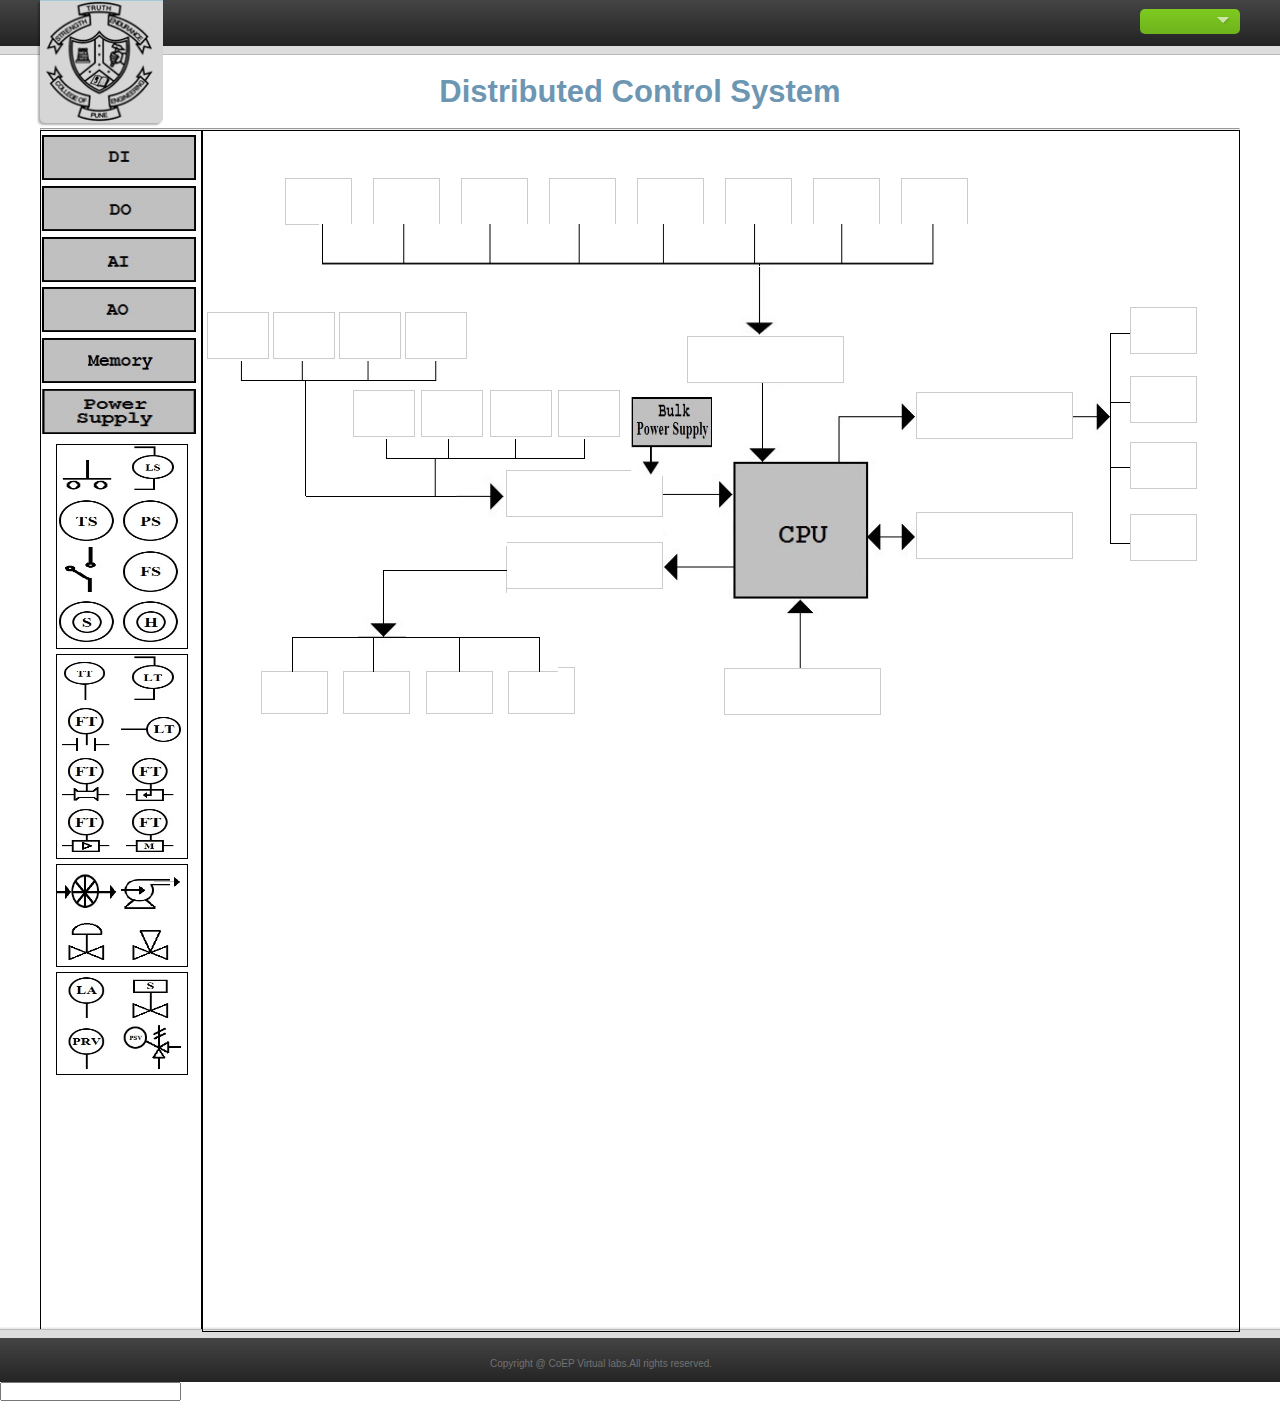
<file: simulation/index.html>
<!DOCTYPE html>
<html>
<head>
	<meta charset='UTF-8' />
	<title>DCS-Simulator</title>
	<![if !IE]>
	
	<link rel='stylesheet' href='assert/css/style.css' />
	<link rel="stylesheet" href="assert/css/plc_stylesheet.css">
	<link rel='stylesheet' href='assert/css/exp1.css' />
	<link rel="stylesheet" href="assert/css/jquery-ui.css">
	<![endif]-->

</head>
<body id="player" oncontextmenu="return false;">
	<div id = navigation> </div>
	<header>
		<div class="width-set">
			<div class = "logoCircle">
			     <img src="assert/images/coep_logo.png"  style="width: 117px; height: 123px;"/>
			</div>
			<hgroup>
				<h1 class="right">user-name</h1>
				<h3 class="right">drop</h3>
			</hgroup>
		</div>
	</header> <!-- END header -->
	<!-- main page start-->
	
	<section class="main-page width-set" id="plc-editor"  style="height: 1257px;">
		<h1 style="text-align: center;font-size: 31px;margin: 15px 0;color: #6d96b3">Distributed Control System</h1>
		<!--<hgroup>
				<h4>Study hardware and software platforms for DCS </h4>
		</hgroup>-->
		
		<!-- heading of main page -->

<hr />
			<div id="wrapper"></div>
			<div id="dvSource">
				<div id="label" style="height: 4px;"></div>

				<img alt="" id="ImgInputDI" src="assert/images/DI.jpg" />
				<img alt="" id="ImgOutputDO" src="assert/images/DO.jpg" />
				<img alt="" id="ImgInputAI" src="assert/images/AI.jpg"/>
				<img alt="" id="ImgOutputAO" src="assert/images/AO.jpg" />
				<img alt="" id="ImgMemory" src="assert/images/Memory.jpg" />
				<img alt="" id="ImgPS" src="assert/images/blank.jpg" />
				
				<div id="dvDI">
					<img alt="" class="DIClass" id="ImgPB" src="assert/images/DI/push button1.jpg" />
					<img alt="" class="DIClass" id="ImgLS" src="assert/images/DI/levelSwtch.jpg" />
					<img alt="" class="DIClass" id="ImgTS" src="assert/images/DI/temp swtch.jpg" />
					<img alt="" class="DIClass" id="ImgPS" src="assert/images/DI/pressure swtch.jpg" />
					<img alt="" class="DIClass" id="ImgCtr" src="assert/images/DI/contactor.jpg" />
					<img alt="" class="DIClass" id="ImgFS" src="assert/images/DI/flow swtch.jpg" />
					<img alt="" class="DIClass" id="ImgSD" src="assert/images/DI/smoke detector.jpg" />
					<img alt="" class="DIClass" id="ImgHD" src="assert/images/DI/heat detector.jpg" />
				</div>
				
				<div id="dvAI">
					<img alt="" class="AIClass" id="ImgTTx" src="assert/images/AI/Temp tx.jpg" />
					<img alt="" class="AIClass" id="ImgLTxE" src="assert/images/AI/levelTxExternal.jpg" />
					<img alt="" class="AIClass" id="ImgOFTx" src="assert/images/AI/orifice FTx.jpg" />
					<img alt="" class="AIClass" id="ImgLTxI" src="assert/images/AI/levelTxInternal.jpg" />
					<img alt="" class="AIClass" id="ImgVFTx" src="assert/images/AI/ventuti FTx.jpg" />
					<img alt="" class="AIClass" id="ImgPT" src="assert/images/AI/pitot tube.jpg" />
					<img alt="" class="AIClass" id="ImgVtx" src="assert/images/AI/vortex.jpg" />
					<img alt="" class="AIClass" id="ImgM" src="assert/images/AI/magnetic.jpg" />
				</div>
				
				<div id="dvAO">
					<img alt="" class="AOClass" id="ImgFan" src="assert/images/AO/fan.jpg" />
					<img alt="" class="AOClass" id="ImgPumpC" src="assert/images/AO/pump centrifugal1.jpg" />
					<img alt="" class="AOClass" id="ImgCV" src="assert/images/AO/control vlave.jpg" />
					<img alt="" class="AOClass" id="ImgTWV" src="assert/images/AO/3-way valve.jpg" />
				</div>
				
				<div id="dvDO">
					<img alt="" class="DOClass" id="ImgLA" src="assert/images/DO/level alarm.jpg" />
					<img alt="" class="DOClass" id="ImgSV" src="assert/images/DO/solenid vlave.jpg" />
					<img alt="" class="DOClass" id="ImgPRV" src="assert/images/DO/pressureReliefValve.jpg" />
					<img alt="" class="DOClass" id="ImgPSV" src="assert/images/DO/pressureSaftyValve.jpg" />
				</div>
			</div>
			<hr />
			
			
			<div id="dvDest">
				
				
				
<!-- 			//////	 CPU AI AO DI DO -->
					
					
				<div class="displayed" id="cpu">
					<img  alt="" src="assert/images/CPU_new.jpg" style="width: 252px; height: 285px; margin-left: 26px; margin-top: 0px;"/>
				</div>
				
				<div id="dropInputDI" style="border: 1px solid rgb(204, 204, 204); width: 155px; height: 45px; margin-left: 484px; margin-top: -332px; ">
					<h6 class="DI"> DI </h6>
				</div>
				
				<div id="dropOutputDO" style="border: 1px solid rgb(204, 204, 204); width: 155px; height: 45px; margin-left: 713px; margin-top: 9px; ">
					<h6 class="DO"> DO </h6>
				</div>
				
				<div id="dropInputAI" style="border: 1px solid rgb(204, 204, 204); width: 155px; height: 45px; margin-left: 303px; margin-top: 31px; ">
					<h6 class="AI"> AI </h6>
				</div>
				 
				<div id="dropOutputAO" style="border: 1px solid rgb(204, 204, 204); width: 155px; height: 45px; margin-left: 303px; margin-top: 25px; ">
					<h6 class="AO"> AO </h6>
				</div>
				
				<div id="dropMemory" style="border: 1px solid rgb(204, 204, 204); width: 155px; height: 45px; margin-left: 713px; margin-top: -77px; ">
					<h6 class="Memory"> Memory </h6>
				</div>
				
				<div id="dropPS" style="border: 1px solid rgb(204, 204, 204); width: 155px; height: 45px; margin-left: 521px; margin-top: 109px; ">
					<h6 class="PS"> PS </h6>
				</div>
				
				
				
<!-- 		//// DI ///////////// -->
				
			<div id="DivDI">
					
					
				<div id="DI1" style="border: 1px solid rgb(204, 204, 204); width: 65px; height: 45px; margin-left: 82px; margin-top: -537px; ">
					<h6 class="DI1"> DI1 </h6>
					
				</div>
				
				<div id="DI2" style="border: 1px solid rgb(204, 204, 204); width: 65px; height: 45px; margin-left: 170px; margin-top: -47px; ">
					<h6 class="DI2"> DI2</h6>
				</div>
				
				<div id="DI3" style="border: 1px solid rgb(204, 204, 204); width: 65px; height: 45px; margin-left: 258px; margin-top: -47px;  ">
					<h6 class="DI3"> DI3 </h6>
				</div>
				
				<div id="DI4" style="border: 1px solid rgb(204, 204, 204); width: 65px; height: 45px; margin-left: 346px; margin-top: -47px; ">
					<h6 class="DI4"> DI4 </h6>
				</div>
				
				<div id="DI5" style="border: 1px solid rgb(204, 204, 204); width: 65px; height: 45px; margin-left: 434px; margin-top: -47px; ">
					<h6 class="DI5"> DI5 </h6>
				</div>
				
				<div id="DI6" style="border: 1px solid rgb(204, 204, 204); width: 65px; height: 45px; margin-left: 522px; margin-top: -47px; ">
					<h6 class="DI6"> DI6 </h6>
				</div>
				
				<div id="DI7" style="border: 1px solid rgb(204, 204, 204); width: 65px; height: 45px; margin-left: 610px; margin-top: -47px; ">
					<h6 class="DI7"> DI7 </h6>
				</div>
				
				<div id="DI8" style="border: 1px solid rgb(204, 204, 204); width: 65px; height: 45px; margin-left: 698px; margin-top: -47px; ">
					<h6 class="DI8"> DI8 </h6>
				</div>
				
			</div>
				
				
<!-- 				//// AI /////////////  -->
				
			<div id="DivAI" style="width: 350px;">
					
					
				<div id="DivAI1" style="width: 350px;"></div>	
				<div id="AI1" style="border: 1px solid rgb(204, 204, 204); width: 60px; height: 45px; margin-left: 4px; margin-top: 87px;">
					<h6 class="AI1"> AI1 </h6>
					
				</div>
				
				<div id="AI2" style="border: 1px solid rgb(204, 204, 204); width: 60px; height: 45px; margin-left: 70px; margin-top: -47px; ">
					<h6 class="AI2"> AI2</h6>
				</div>
				
				<div id="AI3" style="border: 1px solid rgb(204, 204, 204); width: 60px; height: 45px; margin-left: 136px; margin-top: -47px;  ">
					<h6 class="AI3"> AI3 </h6>
				</div>
				
				<div id="AI4" style="border: 1px solid rgb(204, 204, 204); width: 60px; height: 45px; margin-left: 202px; margin-top: -47px; ">
					<h6 class="AI4"> AI4 </h6>
				</div>
				</div>	
				
				<div id="DivAI2" style="width: 350px;">
				
				<div id="AI5" style="border: 1px solid rgb(204, 204, 204); width: 60px; height: 45px; margin-left: 150px; margin-top: 31px; ">
					<h6 class="AI5"> AI5 </h6>
				</div>
				
				<div id="AI6" style="border: 1px solid rgb(204, 204, 204); width: 60px; height: 45px; margin-left: 218px; margin-top: -47px; ">
					<h6 class="AI6"> AI6 </h6>
				</div>
				
				<div id="AI7" style="border: 1px solid rgb(204, 204, 204); width: 60px; height: 45px; margin-left: 287px; margin-top: -47px; ">
					<h6 class="AI7"> AI7 </h6>
				</div>
				
				<div id="AI8" style="border: 1px solid rgb(204, 204, 204); width: 60px; height: 45px; margin-left: 355px; margin-top: -47px; ">
					<h6 class="AI8"> AI8 </h6>
				</div>
				</div>	
				
			</div>
				
				
				
				
		<!-- 		//// AO ///////////// -->
				
			<div id="DivAO">
					
				<div id="AO1" style="border: 1px solid rgb(204, 204, 204); width: 65px; height: 45px; margin-left: 221px; margin-top: -667px; ">
					<h6 class="AO1"> AO1 </h6>
					
				</div>
				
				<div id="AO2" style="border: 1px solid rgb(204, 204, 204); width: 65px; height: 45px; margin-left: 303px; margin-top: -47px; ">
					<h6 class="AO2"> AO2</h6>
				</div>
				
				<div id="AO3" style="border: 1px solid rgb(204, 204, 204); width: 65px; height: 45px; margin-left: 386px; margin-top: -47px;  ">
					<h6 class="AO3"> AO3 </h6>
				</div>
				
				<div id="AO4" style="border: 1px solid rgb(204, 204, 204); width: 65px; height: 45px; margin-left: 468px; margin-top: -47px; ">
					<h6 class="AO4"> AO4 </h6>
				</div>
				<!-- <div id="AO5" style="border: 1px solid rgb(204, 204, 204); width: 65px; height: 45px; margin-left: 434px; margin-top: -47px; ">
					<h6 class="ptt"> AO5 </h6>
				</div>
				
				<div id="AO6" style="border: 1px solid rgb(204, 204, 204); width: 65px; height: 45px; margin-left: 522px; margin-top: -47px; ">
					<h6 class="ptt"> AO6 </h6>
				</div>
				
				<div id="AO7" style="border: 1px solid rgb(204, 204, 204); width: 65px; height: 45px; margin-left: 610px; margin-top: -47px; ">
					<h6 class="ptt"> AO7 </h6>
				</div>
				
				<div id="AO8" style="border: 1px solid rgb(204, 204, 204); width: 65px; height: 45px; margin-left: 698px; margin-top: -47px; ">
					<h6 class="ptt"> DI8 </h6>
				</div> -->
				
			</div>
						
				
				
				
				
		<!-- 		//// DO ///////////// -->
				
			<div id="DivDO">
					
				<div id="DO1" style="border: 1px solid rgb(204, 204, 204); width: 65px; height: 45px; margin-left: 1090px; margin-top: -407px; ">
					<h6 class="DO1"> DO1 </h6>
					
				</div>
				
				<div id="DO2" style="border: 1px solid rgb(204, 204, 204); width: 65px; height: 45px; margin-left: 1090px; margin-top: 22px;">
					<h6 class="DO2"> DO2</h6>
				</div>
				
				<div id="DO3" style="border: 1px solid rgb(204, 204, 204); width: 65px; height: 45px; margin-left: 1090px; margin-top: 19px;  ">
					<h6 class="DO3"> DO3 </h6>
				</div>
				
				<div id="DO4" style="border: 1px solid rgb(204, 204, 204); width: 65px; height: 45px; margin-left: 1090px; margin-top: 25px; ">
					<h6 class="DO4"> DO4 </h6>
				</div>
								
			</div>
					
					
				<div class="DIcntr" id="dic" style="margin-top: -306px"> 
				<img src="assert/images/DI connector1.jpg" style="width: 660px; height: 42px; margin-left: 279px; margin-top: -32px; margin-bottom: 2px;"/>
				<img src="assert/images/DI connector2.jpg" style="width: 50px; height: 69px; margin-left: 695px; margin-top: -7px;"/>
				</div>
				
				<div class=AIcntr" id="aic" style="margin-top: -306px"> 
				<img src="assert/images/AI connector1.jpg" style="width: 210px; height: 20px; margin-left: 197px; margin-top: 325px;"/>
				<img src="assert/images/AI connector1.jpg" style="width: 214px; height: 20px; margin-left: -69px; margin-bottom: -78px;"/>
				<img src="assert/images/AI con2.jpg" style="width: 37px; height: 132px; margin-left: -314px; margin-bottom: -132px;"/>
				<img src="assert/images/AI con1.jpg" style="width: 198px; height: 62px; margin-left: -20px; margin-bottom: -140px; "/>
				</div>
				
				
				<div class="DOcntr" id="doc" style="margin-top: -306px"> 
				<img src="assert/images/DO con.jpg" style="width: 57px; height: 250px; margin-left: 1033px; margin-top: 235px;"/>
				</div>
				
				<div class="AOcntr" id="aoc" style="margin-top: -306px"> 
				<img src="assert/images/AO con1.jpg" style="width: 298px; height: 68px; margin-left: 220px; margin-top: 339px;"/>
				<img src="assert/images/AO con2.jpg" style="width: 162px; height: 66px; margin-left: -217px; margin-bottom: 68px;"/>
				</div>
				
				<img  alt="" src="assert/images/bulk power supply.jpg" style=" width: 81px; height: 79px; margin-left: 591px; margin-top: -281px; margin-bottom: 246px;"></img>
			</div>
		</section>
		<!-- END of main-page -->
		
		

	<footer >
		<label class="left">Copyright @ CoEP Virtual labs.All rights reserved.</label>
	</footer> <!-- END footer -->
	<div> <!-- <table style ='display:none'><tbody id ="temp" onchange = "dwrScript.startPolling();"></tbody></table> -->
	 <input type = "text" id = "temp" onchange = "dwrScript.startPolling();"/>
	</div>
	
	
<script src="../assets/js/iframeResize.js"></script></body>

 <script ="text/javascript" src='assert/lib/jquery.min.js'></script>
		<script ="text/javascript" src='assert/lib/jquery-ui.min.js'></script>
		<script src="src/exp1.js"></script>

</html>
</file>
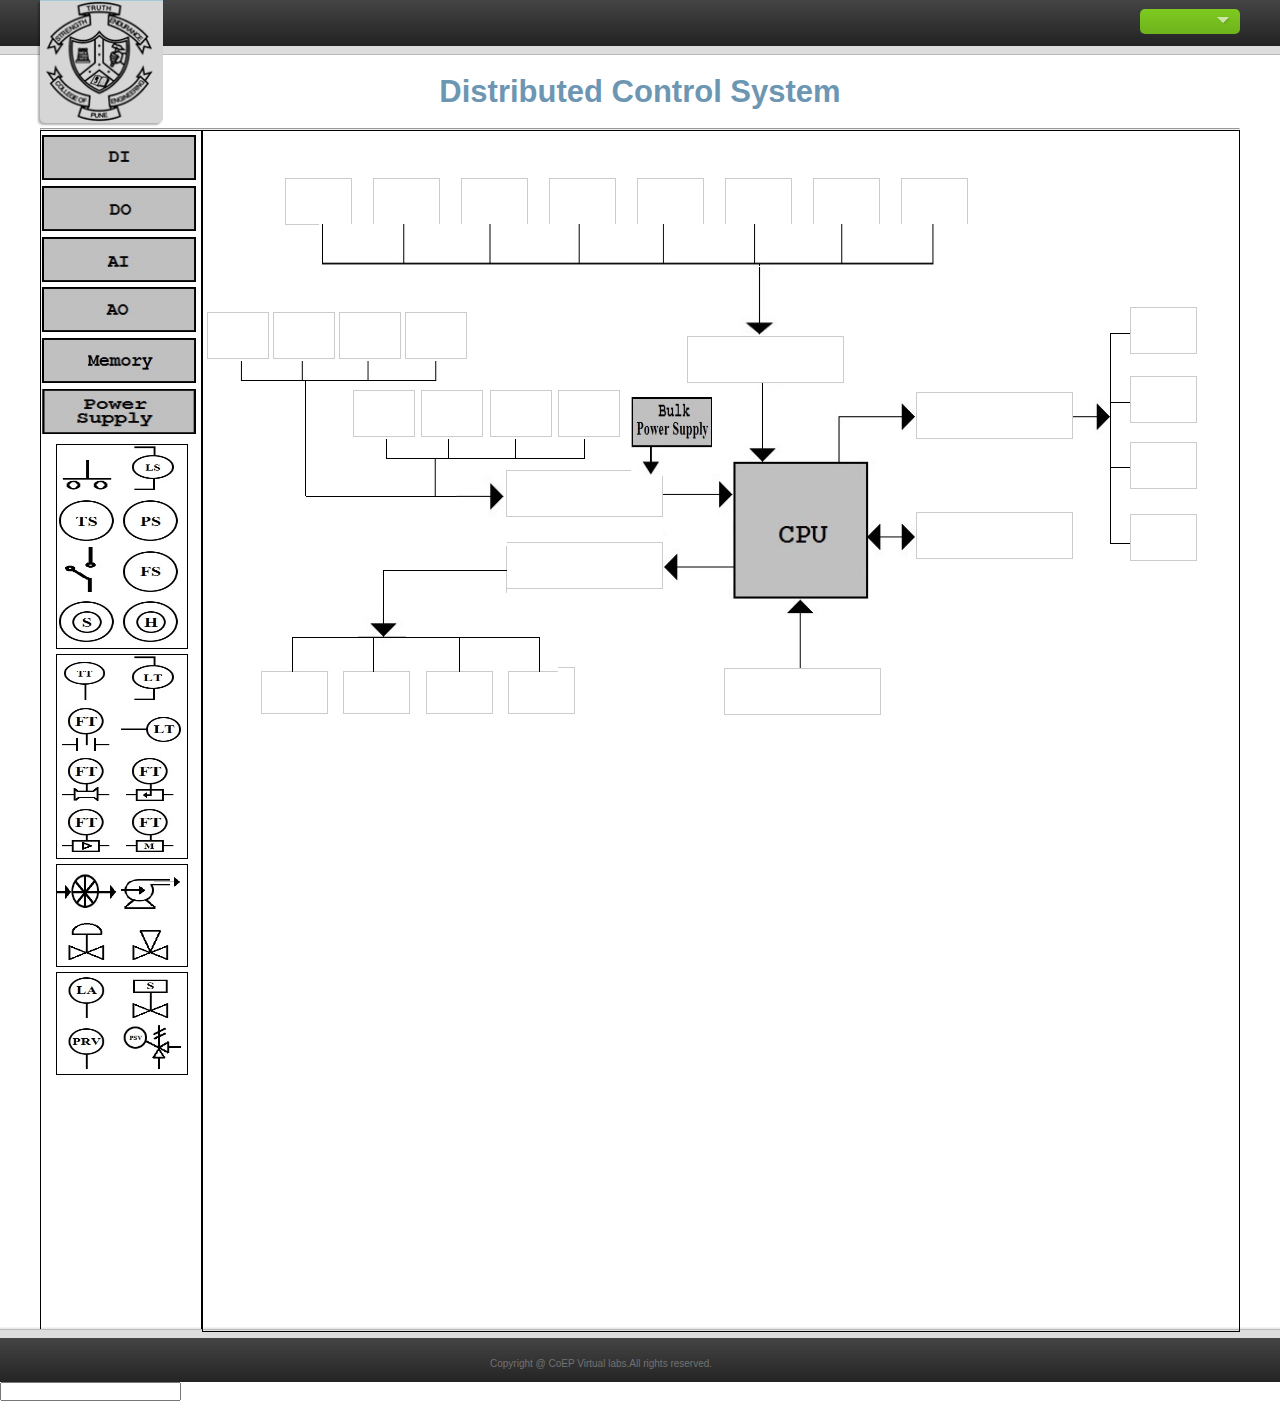
<file: experiment/simulation/index.html>
<!DOCTYPE html>
<html>
<head>
	<meta charset='UTF-8' />
	<title>DCS-Simulator</title>
	<![if !IE]>
	
	<link rel='stylesheet' href='assert/css/style.css' />
	<link rel="stylesheet" href="assert/css/plc_stylesheet.css">
	<link rel='stylesheet' href='assert/css/exp1.css' />
	<link rel="stylesheet" href="assert/css/jquery-ui.css">
	<![endif]-->

</head>
<body id="player" oncontextmenu="return false;">
	<div id = navigation> </div>
	<header>
		<div class="width-set">
			<div class = "logoCircle">
			     <img src="assert/images/coep_logo.png"  style="width: 117px; height: 123px;"/>
			</div>
			<hgroup>
				<h1 class="right">user-name</h1>
				<h3 class="right">drop</h3>
			</hgroup>
		</div>
	</header> <!-- END header -->
	<!-- main page start-->
	
	<section class="main-page width-set" id="plc-editor"  style="height: 1257px;">
		<h1 style="text-align: center;font-size: 31px;margin: 15px 0;color: #6d96b3">Distributed Control System</h1>
		<!--<hgroup>
				<h4>Study hardware and software platforms for DCS </h4>
		</hgroup>-->
		
		<!-- heading of main page -->

<hr />
			<div id="wrapper"></div>
			<div id="dvSource">
				<div id="label" style="height: 4px;"></div>

				<img alt="" id="ImgInputDI" src="assert/images/DI.jpg" />
				<img alt="" id="ImgOutputDO" src="assert/images/DO.jpg" />
				<img alt="" id="ImgInputAI" src="assert/images/AI.jpg"/>
				<img alt="" id="ImgOutputAO" src="assert/images/AO.jpg" />
				<img alt="" id="ImgMemory" src="assert/images/Memory.jpg" />
				<img alt="" id="ImgPS" src="assert/images/blank.jpg" />
				
				<div id="dvDI">
					<img alt="" class="DIClass" id="ImgPB" src="assert/images/DI/push button1.jpg" />
					<img alt="" class="DIClass" id="ImgLS" src="assert/images/DI/levelSwtch.jpg" />
					<img alt="" class="DIClass" id="ImgTS" src="assert/images/DI/temp swtch.jpg" />
					<img alt="" class="DIClass" id="ImgPS" src="assert/images/DI/pressure swtch.jpg" />
					<img alt="" class="DIClass" id="ImgCtr" src="assert/images/DI/contactor.jpg" />
					<img alt="" class="DIClass" id="ImgFS" src="assert/images/DI/flow swtch.jpg" />
					<img alt="" class="DIClass" id="ImgSD" src="assert/images/DI/smoke detector.jpg" />
					<img alt="" class="DIClass" id="ImgHD" src="assert/images/DI/heat detector.jpg" />
				</div>
				
				<div id="dvAI">
					<img alt="" class="AIClass" id="ImgTTx" src="assert/images/AI/Temp tx.jpg" />
					<img alt="" class="AIClass" id="ImgLTxE" src="assert/images/AI/levelTxExternal.jpg" />
					<img alt="" class="AIClass" id="ImgOFTx" src="assert/images/AI/orifice FTx.jpg" />
					<img alt="" class="AIClass" id="ImgLTxI" src="assert/images/AI/levelTxInternal.jpg" />
					<img alt="" class="AIClass" id="ImgVFTx" src="assert/images/AI/ventuti FTx.jpg" />
					<img alt="" class="AIClass" id="ImgPT" src="assert/images/AI/pitot tube.jpg" />
					<img alt="" class="AIClass" id="ImgVtx" src="assert/images/AI/vortex.jpg" />
					<img alt="" class="AIClass" id="ImgM" src="assert/images/AI/magnetic.jpg" />
				</div>
				
				<div id="dvAO">
					<img alt="" class="AOClass" id="ImgFan" src="assert/images/AO/fan.jpg" />
					<img alt="" class="AOClass" id="ImgPumpC" src="assert/images/AO/pump centrifugal1.jpg" />
					<img alt="" class="AOClass" id="ImgCV" src="assert/images/AO/control vlave.jpg" />
					<img alt="" class="AOClass" id="ImgTWV" src="assert/images/AO/3-way valve.jpg" />
				</div>
				
				<div id="dvDO">
					<img alt="" class="DOClass" id="ImgLA" src="assert/images/DO/level alarm.jpg" />
					<img alt="" class="DOClass" id="ImgSV" src="assert/images/DO/solenid vlave.jpg" />
					<img alt="" class="DOClass" id="ImgPRV" src="assert/images/DO/pressureReliefValve.jpg" />
					<img alt="" class="DOClass" id="ImgPSV" src="assert/images/DO/pressureSaftyValve.jpg" />
				</div>
			</div>
			<hr />
			
			
			<div id="dvDest">
				
				
				
<!-- 			//////	 CPU AI AO DI DO -->
					
					
				<div class="displayed" id="cpu">
					<img  alt="" src="assert/images/CPU_new.jpg" style="width: 252px; height: 285px; margin-left: 26px; margin-top: 0px;"/>
				</div>
				
				<div id="dropInputDI" style="border: 1px solid rgb(204, 204, 204); width: 155px; height: 45px; margin-left: 484px; margin-top: -332px; ">
					<h6 class="DI"> DI </h6>
				</div>
				
				<div id="dropOutputDO" style="border: 1px solid rgb(204, 204, 204); width: 155px; height: 45px; margin-left: 713px; margin-top: 9px; ">
					<h6 class="DO"> DO </h6>
				</div>
				
				<div id="dropInputAI" style="border: 1px solid rgb(204, 204, 204); width: 155px; height: 45px; margin-left: 303px; margin-top: 31px; ">
					<h6 class="AI"> AI </h6>
				</div>
				 
				<div id="dropOutputAO" style="border: 1px solid rgb(204, 204, 204); width: 155px; height: 45px; margin-left: 303px; margin-top: 25px; ">
					<h6 class="AO"> AO </h6>
				</div>
				
				<div id="dropMemory" style="border: 1px solid rgb(204, 204, 204); width: 155px; height: 45px; margin-left: 713px; margin-top: -77px; ">
					<h6 class="Memory"> Memory </h6>
				</div>
				
				<div id="dropPS" style="border: 1px solid rgb(204, 204, 204); width: 155px; height: 45px; margin-left: 521px; margin-top: 109px; ">
					<h6 class="PS"> PS </h6>
				</div>
				
				
				
<!-- 		//// DI ///////////// -->
				
			<div id="DivDI">
					
					
				<div id="DI1" style="border: 1px solid rgb(204, 204, 204); width: 65px; height: 45px; margin-left: 82px; margin-top: -537px; ">
					<h6 class="DI1"> DI1 </h6>
					
				</div>
				
				<div id="DI2" style="border: 1px solid rgb(204, 204, 204); width: 65px; height: 45px; margin-left: 170px; margin-top: -47px; ">
					<h6 class="DI2"> DI2</h6>
				</div>
				
				<div id="DI3" style="border: 1px solid rgb(204, 204, 204); width: 65px; height: 45px; margin-left: 258px; margin-top: -47px;  ">
					<h6 class="DI3"> DI3 </h6>
				</div>
				
				<div id="DI4" style="border: 1px solid rgb(204, 204, 204); width: 65px; height: 45px; margin-left: 346px; margin-top: -47px; ">
					<h6 class="DI4"> DI4 </h6>
				</div>
				
				<div id="DI5" style="border: 1px solid rgb(204, 204, 204); width: 65px; height: 45px; margin-left: 434px; margin-top: -47px; ">
					<h6 class="DI5"> DI5 </h6>
				</div>
				
				<div id="DI6" style="border: 1px solid rgb(204, 204, 204); width: 65px; height: 45px; margin-left: 522px; margin-top: -47px; ">
					<h6 class="DI6"> DI6 </h6>
				</div>
				
				<div id="DI7" style="border: 1px solid rgb(204, 204, 204); width: 65px; height: 45px; margin-left: 610px; margin-top: -47px; ">
					<h6 class="DI7"> DI7 </h6>
				</div>
				
				<div id="DI8" style="border: 1px solid rgb(204, 204, 204); width: 65px; height: 45px; margin-left: 698px; margin-top: -47px; ">
					<h6 class="DI8"> DI8 </h6>
				</div>
				
			</div>
				
				
<!-- 				//// AI /////////////  -->
				
			<div id="DivAI" style="width: 350px;">
					
					
				<div id="DivAI1" style="width: 350px;"></div>	
				<div id="AI1" style="border: 1px solid rgb(204, 204, 204); width: 60px; height: 45px; margin-left: 4px; margin-top: 87px;">
					<h6 class="AI1"> AI1 </h6>
					
				</div>
				
				<div id="AI2" style="border: 1px solid rgb(204, 204, 204); width: 60px; height: 45px; margin-left: 70px; margin-top: -47px; ">
					<h6 class="AI2"> AI2</h6>
				</div>
				
				<div id="AI3" style="border: 1px solid rgb(204, 204, 204); width: 60px; height: 45px; margin-left: 136px; margin-top: -47px;  ">
					<h6 class="AI3"> AI3 </h6>
				</div>
				
				<div id="AI4" style="border: 1px solid rgb(204, 204, 204); width: 60px; height: 45px; margin-left: 202px; margin-top: -47px; ">
					<h6 class="AI4"> AI4 </h6>
				</div>
				</div>	
				
				<div id="DivAI2" style="width: 350px;">
				
				<div id="AI5" style="border: 1px solid rgb(204, 204, 204); width: 60px; height: 45px; margin-left: 150px; margin-top: 31px; ">
					<h6 class="AI5"> AI5 </h6>
				</div>
				
				<div id="AI6" style="border: 1px solid rgb(204, 204, 204); width: 60px; height: 45px; margin-left: 218px; margin-top: -47px; ">
					<h6 class="AI6"> AI6 </h6>
				</div>
				
				<div id="AI7" style="border: 1px solid rgb(204, 204, 204); width: 60px; height: 45px; margin-left: 287px; margin-top: -47px; ">
					<h6 class="AI7"> AI7 </h6>
				</div>
				
				<div id="AI8" style="border: 1px solid rgb(204, 204, 204); width: 60px; height: 45px; margin-left: 355px; margin-top: -47px; ">
					<h6 class="AI8"> AI8 </h6>
				</div>
				</div>	
				
			</div>
				
				
				
				
		<!-- 		//// AO ///////////// -->
				
			<div id="DivAO">
					
				<div id="AO1" style="border: 1px solid rgb(204, 204, 204); width: 65px; height: 45px; margin-left: 221px; margin-top: -667px; ">
					<h6 class="AO1"> AO1 </h6>
					
				</div>
				
				<div id="AO2" style="border: 1px solid rgb(204, 204, 204); width: 65px; height: 45px; margin-left: 303px; margin-top: -47px; ">
					<h6 class="AO2"> AO2</h6>
				</div>
				
				<div id="AO3" style="border: 1px solid rgb(204, 204, 204); width: 65px; height: 45px; margin-left: 386px; margin-top: -47px;  ">
					<h6 class="AO3"> AO3 </h6>
				</div>
				
				<div id="AO4" style="border: 1px solid rgb(204, 204, 204); width: 65px; height: 45px; margin-left: 468px; margin-top: -47px; ">
					<h6 class="AO4"> AO4 </h6>
				</div>
				<!-- <div id="AO5" style="border: 1px solid rgb(204, 204, 204); width: 65px; height: 45px; margin-left: 434px; margin-top: -47px; ">
					<h6 class="ptt"> AO5 </h6>
				</div>
				
				<div id="AO6" style="border: 1px solid rgb(204, 204, 204); width: 65px; height: 45px; margin-left: 522px; margin-top: -47px; ">
					<h6 class="ptt"> AO6 </h6>
				</div>
				
				<div id="AO7" style="border: 1px solid rgb(204, 204, 204); width: 65px; height: 45px; margin-left: 610px; margin-top: -47px; ">
					<h6 class="ptt"> AO7 </h6>
				</div>
				
				<div id="AO8" style="border: 1px solid rgb(204, 204, 204); width: 65px; height: 45px; margin-left: 698px; margin-top: -47px; ">
					<h6 class="ptt"> DI8 </h6>
				</div> -->
				
			</div>
						
				
				
				
				
		<!-- 		//// DO ///////////// -->
				
			<div id="DivDO">
					
				<div id="DO1" style="border: 1px solid rgb(204, 204, 204); width: 65px; height: 45px; margin-left: 1090px; margin-top: -407px; ">
					<h6 class="DO1"> DO1 </h6>
					
				</div>
				
				<div id="DO2" style="border: 1px solid rgb(204, 204, 204); width: 65px; height: 45px; margin-left: 1090px; margin-top: 22px;">
					<h6 class="DO2"> DO2</h6>
				</div>
				
				<div id="DO3" style="border: 1px solid rgb(204, 204, 204); width: 65px; height: 45px; margin-left: 1090px; margin-top: 19px;  ">
					<h6 class="DO3"> DO3 </h6>
				</div>
				
				<div id="DO4" style="border: 1px solid rgb(204, 204, 204); width: 65px; height: 45px; margin-left: 1090px; margin-top: 25px; ">
					<h6 class="DO4"> DO4 </h6>
				</div>
								
			</div>
					
					
				<div class="DIcntr" id="dic" style="margin-top: -306px"> 
				<img src="assert/images/DI connector1.jpg" style="width: 660px; height: 42px; margin-left: 279px; margin-top: -32px; margin-bottom: 2px;"/>
				<img src="assert/images/DI connector2.jpg" style="width: 50px; height: 69px; margin-left: 695px; margin-top: -7px;"/>
				</div>
				
				<div class=AIcntr" id="aic" style="margin-top: -306px"> 
				<img src="assert/images/AI connector1.jpg" style="width: 210px; height: 20px; margin-left: 197px; margin-top: 325px;"/>
				<img src="assert/images/AI connector1.jpg" style="width: 214px; height: 20px; margin-left: -69px; margin-bottom: -78px;"/>
				<img src="assert/images/AI con2.jpg" style="width: 37px; height: 132px; margin-left: -314px; margin-bottom: -132px;"/>
				<img src="assert/images/AI con1.jpg" style="width: 198px; height: 62px; margin-left: -20px; margin-bottom: -140px; "/>
				</div>
				
				
				<div class="DOcntr" id="doc" style="margin-top: -306px"> 
				<img src="assert/images/DO con.jpg" style="width: 57px; height: 250px; margin-left: 1033px; margin-top: 235px;"/>
				</div>
				
				<div class="AOcntr" id="aoc" style="margin-top: -306px"> 
				<img src="assert/images/AO con1.jpg" style="width: 298px; height: 68px; margin-left: 220px; margin-top: 339px;"/>
				<img src="assert/images/AO con2.jpg" style="width: 162px; height: 66px; margin-left: -217px; margin-bottom: 68px;"/>
				</div>
				
				<img  alt="" src="assert/images/bulk power supply.jpg" style=" width: 81px; height: 79px; margin-left: 591px; margin-top: -281px; margin-bottom: 246px;"></img>
			</div>
		</section>
		<!-- END of main-page -->
		
		

	<footer >
		<label class="left">Copyright @ CoEP Virtual labs.All rights reserved.</label>
	</footer> <!-- END footer -->
	<div> <!-- <table style ='display:none'><tbody id ="temp" onchange = "dwrScript.startPolling();"></tbody></table> -->
	 <input type = "text" id = "temp" onchange = "dwrScript.startPolling();"/>
	</div>
	
	
</body>

 <script ="text/javascript" src='assert/lib/jquery.min.js'></script>
		<script ="text/javascript" src='assert/lib/jquery-ui.min.js'></script>
		<script src="src/exp1.js"></script>

</html>
</file>
<file: simulation/assert/css/style.css>
* {
    margin: 0;
    padding: 0;
}
body {
    font: 14px/1.4 arial, Arial, Helvetica, sans-serif;
    min-width: 1200px;
    background: url(../../assert/images/body-bg.png);
   
}

.console-window {
	height: 170px;
	overflow: scroll;
}
 
.work-space{
	background: none repeat scroll 0 0 #fff;
    height: 600px;
    overflow-y: auto;
    overflow-x: hidden;
    position : relative;
  //  top:318px;
 //   left: 42px;
    width: 1197px;
}
.currentleft{
	background: none repeat scroll 0 0 #fff;
    height: 600px;
    overflow-y: auto;
    overflow-x: hidden;
    position : absolute;
    top:308px;
    left: 130px;
    width: 1100px;
}

article,aside,footer,header,nav,section {
    display: block;
}
.width-set {
    width: 1200px;
    margin: 0 auto;
}
.left{
    float: left;
}
.right{
    float: right;
}
.text{
    text-decoration: none;
}
header {
    background: url(../../assert/images/header-bg.png) repeat-x ;
    height: 55px;
}
footer {
    background: url(../../assert/images/footer-bg.png) repeat-x;
    height: 55px;
}
.logo {
    color: #73BC1E;
    font-size: 30px;
    margin-right: 42px;
}
label {
    color: #FFFFFF;
}
header nav ul li {
    font-size: 12px;
    padding: 14px 17px 14px 22px;
    background: url(../../assert/images/nav-separator.png) no-repeat;
    list-style: none;
    height: 17px;
}
header nav ul li a {
    color: #999999;
}
header nav ul li a:hover {
    color: #ffffff;
}
header nav ul li.current a {
    color: #ffffff;
}
.main-page {
    height: 1301px;
}
hgroup h2{
    color: #666666;
    font-size: 15px;
    font-weight: normal;
    margin: -52px 3px;
}
.main-head {
    background: url(../../../assert/images/plc-head-bg.png);
    border: 1px solid #A6A6A6;
     border-radius: 8px 8px 8px 8px;
    height: 140px;
}
.main-head div.button-menu {
    background: url("../../assert/images/button.png") repeat scroll 0 0 transparent;
    border: 1px solid #A6A6A6;
    border-radius: 8px 8px 8px 8px;
    height: 40px;
    margin: 15px 26px;
    width: 361px;
}
.main-head div.button-menu a {
    background: url("../../assert/images/button-separator.png") no-repeat scroll 0 0 transparent;
    color: #555;
    font-size: 17px;
    height: 39px;
    padding: 8px 17px 0 22px;
}
.main-head div.button-menu a.first{
    background:transparent;
    border-radius: 8px 0 0 8px;
}
.main-head div.button-menu a.last{
    border-radius: 0 8px 8px 0;
    position: absolute;
     padding-left: 23px;
}
.main-head div.main-head-left div.button-menu a.current {
    background: none repeat scroll 0 0 #999999;
    background-image: -moz-linear-gradient(center bottom , #FFFFFF 0%, #000000 100%);
    box-shadow: 0 0 11px #000000 inset;
    color: #fff;
     height: 33px;
}
.main-head div.main-head-left div.button-menu a:hover {
    color: #fff;
    height: 33px;
}
.main-footer div a.current {
    background-image: -webkit-linear-gradient(bottom, #FFFFFF 0%, #000000 100%);
    background-image: -moz-linear-gradient(bottom, #FFFFFF 0%, #000000 100%);
   // background-image: -o-linear-gradient(bottom, #FFFFFF 0%, #000000 100%);
   // background-image: linear-gradient(bottom, #FFFFFF 0%, #000000 100%);
    height: 25px;
    width: 86px;
}
.main-footer div a:hover {
    background-image: -webkit-linear-gradient(bottom, #FFFFFF 0%, #000000 100%);
    background-image: -moz-linear-gradient(bottom, #FFFFFF 0%, #000000 100%);
    background-image: -o-linear-gradient(bottom, #FFFFFF 0%, #000000 100%);
    background-image: linear-gradient(bottom, #FFFFFF 0%, #000000 100%);
}
.full-screen:hover {
    background: url("../../assert/images/icons/fullscreen-active.png") no-repeat scroll 0 0 transparent;
}
.main-content {
    height: 699px;
    margin: -4px 0px 0px 0px;
    border-left: 1px solid #999999;
    border-right: 1px solid #999999; 
}
/*.work-space{
    height: 651px;
    width: 1198px;
    background: white;
    box-shadow: 0 -2px 4px #888888 inset;
}
*/
footer label {
    color: #727272;
    font-size: 10px;
    margin: 23px 0px 0px 490px;
}
hgroup h1 {
    background: url("../../assert/images/name.png") repeat scroll 0 0 transparent;
    border-radius: 5px 5px 5px 5px;
    font-size: 0;
    height: 25px;
    margin-top: 9px;
    width: 100px;
}
hgroup h3 {
    background: url("../../assert/images/drop-down.png") no-repeat scroll 0 0 transparent;
    font-size: 0;
    height: 10px;
    margin: 16px -90px;
    width: 13px;
}
hgroup h4{
    
    font-size: 0;
    height: 53px;
    margin: 22px 0 0 367px;
}
.logoCircle{
	background: none repeat scroll 0 0 #D6D6D6;
    border-radius: 0 0 5px 5px;
    box-shadow: -2px 2px 2px rgba(0, 0, 0, 0.3), 0 1px 0 rgba(111, 192, 220, 0.5) inset;
    height: 123px;
    position: absolute;
    width: 123px;
    z-index: 10;
}
.menu-separator {
    background: url("../../assert/images/menu-separator.png") no-repeat scroll 0 0 transparent;
    height: 140px;
    width: 3px;
    margin: 0 0 0 -5px;
}
.button-submenu{
   color: black;
    margin: 37px 16px 0;
    padding: 43px 0 0;
    width: 43px;
}
.main-head-right a:nth-child(4){
    text-indent: -6px;
}
.main-head-right a:nth-child(3){
     margin-top: 41px;
    padding: 38px 0 0;
}
.main-head-right a:nth-child(5){
    margin-top: 40px;
    padding: 40px 0 0;
}
.main-head-right a:nth-child(2){
    margin-top: 41px;
    padding: 38px 0 0 7px;
}
.new{
     background: url("../../assert/images/icons/download-plc.png") no-repeat scroll 0 0 transparent;
}
.devl-tool{
     background: url("../../assert/images/icons/Development-tools.png") no-repeat scroll 0 0 transparent;
      margin-left: -2px;
}
.open {
    background: url("../../assert/images/icons/open.png") no-repeat scroll 0 0 transparent;
    width: 48px;
}
.save {
    background: url("../../assert/images/icons/save.png") no-repeat scroll 0 0 transparent;
}
.compile {
    text-indent: -9px;
    background: url("../../assert/images/icons/compile.png") no-repeat scroll 0 0 transparent;
}
.run {
    background: url("../../assert/images/icons/run.png") no-repeat scroll 0 0 transparent;
}
.new:hover {
    background: url("../../assert/images/icons/download-plc-active.png") no-repeat scroll 0 0 transparent;
    color: #65A41A;
}
.devl-tool:hover{
     background: url("../../assert/images/icons/Development-active.png") no-repeat scroll 0 0 transparent;
    color: #65A41A;
    margin-left: -2px;
}
.open:hover {
    background: url("../../assert/images/icons/open-active.png") no-repeat scroll 0 0 transparent;
    color: #65A41A;
}
.save:hover {
    background: url("../../assert/images/icons/save-active.png") no-repeat scroll 0 0 transparent;
    color: #65A41A;
}
.run:hover {
    background: url("../../assert/images/icons/run-active.png") no-repeat scroll 0 0 transparent;
    color: #65A41A;
}
.compile:hover {
    background: url("../../assert/images/icons/compile-active.png") no-repeat scroll 0 0 transparent;
    color: #65A41A;
}
.full-screen {
    background: url("../../assert/images/icons/fullscreen.png") no-repeat scroll 0 0 transparent;
    height: 17px;
    width: 20px;
    margin: 5px 6px;
}
.tab-border {
    background: none repeat scroll 0 0 #E7E7E7;
    border-top: 1px solid #9C9C9C;
    border-bottom: 1px solid #9C9C9C;
    height: 8px;
    margin-top: -1px;
    width: 1198px;
}
section .Basic ,section .Arithmetic,section .Counters-Timers,section .Comparative,section .Instruction{
    margin: 3px 18px;
    display:none;
}
.buttons {
    background: url("../../assert/images/sub-button.png") repeat scroll 0 0 transparent;
    border: 1px solid #505050;
    border-radius: 6px 6px 6px 6px;
    color: #505050;
    height: 25px;
    margin-left: 20px;
    width: 80px;
}
.main-footer {
    background: none repeat scroll 0 0 white;
    border: 1px solid #999999;
    box-shadow: 0 2px 4px #888888 inset;
    height: 184px;
    margin-top: -4px;
    width: 1198px;
}
article.main-footer div {
    background: url("../../assert/images/button.png") repeat scroll 0 0 transparent;
    height: 28px;
    border-bottom: 1px solid #A6A6A6;
}
article.main-footer div a {
    border-right: 1px solid #555555;
    height: 25px;
    width: 86px;
}
article.main-footer div a {
    color: black;
    text-align: center;
    padding: 4px 8px 0 15px;
}
.console-window {
    color: red;
}
.tab-list {
    height: 34px;
    margin: 4px 0 0;
    overflow: hidden;
    padding: 0;
    width: 1198px;
}
.main-head-left {
    width: 692px;
    height: 137px;
}
.main-head-right {
    width: 490px;
}
.tab-list dt {
    margin: 10px -25px 0px 0px;
    height: 65px;
    width: 137px;
    position: relative;
    border-top-right-radius: 20px 60px;
    border-top-left-radius: 20px 60px;
    border: 1px solid transparent;
    z-index: 1;
    cursor: pointer;
}
.tab-list dt:first-child { }
.tab-list .current {
    z-index: 100;
}
.left-mask,.right-mask {
    width: 10px;
    height: 3px;
    overflow: hidden;
    position: absolute;
    top: 20px;
}
.current .left-mask,.current .right-mask { }
.left-mask {
    left: -1px;
}
.right-mask {
    right: -1px;
}
.left-mask span,.right-mask span {
    display: block;
    width: 9px;
    height: 9px;
    border-width: 5px;
    border-style: solid;
    border-color: #fff;
    border-radius: 10px;
}
.left-mask span {
    margin: -10px -9px;
}
.right-mask span {
    margin: -10px 0px;
}
.tab-list dt a {
    display: block;
    line-height: 25px;
    padding-left: 40px;
    font-family: sans-serif;
    font-size: 13px;
    background-image: url(default.png);
    background-repeat: no-repeat;
    background-position: 18px center;
    color: #444;
}
.tab-list {
    background: #E5E5E5; /* Old browsers */
    background: none repeat scroll 0 0 #E5E5E5;
}
.tab-list dt {
  background-repeat: repeat-x; 
  /* Safari 4-5, Chrome 1-9 */
  background: -webkit-gradient(linear, 0% 0%, 0% 100%, from(#BBBBBB), to(#fff));
  /* Safari 5.1, Chrome 10+ */
  background: -webkit-linear-gradient(top, #BBBBBB, #fff);
  /* Firefox 3.6+ */
  background: -moz-linear-gradient(top, #BBBBBB, #fff);
  /* Opera 11.10+ */
  background: -o-linear-gradient(top, #BBBBBB, #fff);
  border: 1px solid #777;
  -webkit-box-shadow: inset 0 0 2px #BBBBBB;
   box-shadow: inset 0 0 2px #BBBBBB;
}
.tab-list dt.current {
background: #dedede; /* Old browsers */
background: -moz-linear-gradient(top, #dedede 0%, #cfcfcf 22%); /* FF3.6+ */
background: -webkit-gradient(linear, left top, left bottom, color-stop(0%,#dedede), color-stop(22%,#cfcfcf)); /* Chrome,Safari4+ */
background: -webkit-linear-gradient(top, #dedede 0%,#cfcfcf 22%); /* Chrome10+,Safari5.1+ */
background: -o-linear-gradient(top, #dedede 0%,#cfcfcf 22%); /* Opera 11.10+ */
background: -ms-linear-gradient(top, #dedede 0%,#cfcfcf 22%); /* IE10+ */
background: linear-gradient(to bottom, #dedede 0%,#cfcfcf 22%); /* W3C */
//filter: progid:DXImageTransform.Microsoft.gradient( startColorstr='#dedede', endColorstr='#cfcfcf',GradientType=0 ); /* IE6-9 */
}
.left-mask span,.right-mask span {
    border-color: rgba(207,208,207,1);
}
.left-mask span {
    -webkit-box-shadow: inset -1px 0 1px #9c9c9c;
    box-shadow: inset -1px 0 1px #9c9c9c;
}
.right-mask span {
    -webkit-box-shadow: inset 1px 0 1px #9c9c9c;
    box-shadow: inset 1px 0 1px #9c9c9c;
}
.current .left-mask span,.current .right-mask span {
    border-color: #CFCFCF;
}
.tab-list dt div.img {
    background: url("../../assert/images/tab-close.png") no-repeat scroll 0 0 transparent;
    height: 7px;
    margin: 9px 15px;
    width: 12px;
}
.tab-list dt.current div.img,.tab-list dt div.img:hover {
    background: url("../../assert/images/tab-close-active.png") no-repeat scroll 0 0 transparent;
}
a.create-tab {
    background: url("../../assert/images/new-tab.png") no-repeat scroll 0 0 transparent;
    margin: 17px 31px;
    height: 16px;
    width: 14px;
}
a.create-tab:hover {
    background: url("../../assert/images/new-tab-active.png") no-repeat scroll 0 0 transparent;
}
.vlab{
     background: none repeat scroll 0 0 #666666;
    border: 1px solid #555555;
    border-radius: 5px 5px 5px 5px;
    color: #DDDDDD;
    cursor: pointer;
     height: 28px;
    margin: 79px 0 0 -24px;
     width: 52px;
}
.vlab:hover{
    color: white;
}
</file>
<file: simulation/assert/css/plc_stylesheet.css>
*{
			padding:0px;
			margin:0px;
		}
		
		#canvasdiv
		{
			position:absolute;
			left:265px;
			
			border:1px solid blue;
			background-color: black;
			overflow-y: auto;
		}
		#maincanvasdiv
		{
			position:relative;
			border:1px solid gray; 
			
		}
		
		
		#sidediv
		{
			position:absolute;
			background-color:green;
			
			border:1px solid gray;
			height:auto;
			width:270px;
		}
		.dialogbox
		{
			
			border:5px solid #8467D7;
			border-radius: 5;
			
		}
		#PIDdialog
		{
			
		}
		#innerPIDdialog
		{
			position:relative;
			left:3px;
			height:150px;
			width:300px;
			
			border:1px solid black;
			border-radius:10;
		}
		
		.btn
		{
			width:75px;
			height:30px;
			
			font-weight: bold;
			border-radius:5px; 
		}
		
		#configbtn
		{
			position:relative;
			left:60px;
			width:140px;
			height:30px;
			
			font-weight: bold;
			border-radius:5px; 
		}
		
		#pControl
		{
			position:absolute;
			left:340px;
			top:60px;
			width:240px;
			border:1px solid black;
			border-radius:3px;
		}
		.innerControls
		{
			position:relative;
			left:10px;
		}
		.source
		{
			position:relative;
			left : 80px;
		}
table {
    left: 46px;
    position: relative;
    top: 8px;
}

.logoCircle {
    background: none repeat scroll 0 0 #D6D6D6;
    border-radius: 0 0 5px 5px;
    box-shadow: -2px 2px 2px rgba(0, 0, 0, 0.3), 0 1px 0 rgba(111, 192, 220, 0.5) inset;
    height: 123px;
    position: absolute;
    width: 123px;
    z-index: 10;
}
</file>
<file: simulation/assert/css/exp1.css>
* {
    margin: 0;
    padding: 0;
}


#wrapper {
     width: 1005px;
     margin: 0 auto;
    position: relative;
}
#dvSource, #dvDest {
    border: 1px solid black;
    min-height: 1200px;
    color: black;
}
#dvSource {
     width: 160px;
/*     background-color: #111;*/
/*    min-height: 100px;*/
/*    position: fixed;*/
}
#dvDest {
     width: 1036px;
     margin-top: -1204px;
/*     background-color: #777;*/
    float: right;
/*    position: fixed;*/
}

body {
				font-family: Arial;
				font-size: 10pt;
			}
			#dvSource img {
				height: 45px;
				width: 155px;
				margin: 0px;
			}
			#dvAI img {
				height: 45px;
				width: 60px;
				margin: 0px;
			}
			#dvAO img {
				height: 45px;
				width: 60px;
				margin: 0px;
			}
			#dvDI img {
				height: 45px;
				width: 60px;
				margin: 0px;
			}
			#dvDO img {
				height: 45px;
				width: 60px;
				margin: 0px;
			}
			#dvAI, #dvAO, #dvDI, #dvDO {
				margin-left: 15px;
				width: 130px;
				border: 1px solid black;
				margin-top: 5px;
			},
			.draggable {
				filter: alpha(opacity=60);
				opacity: 0.6;
			}
			.dropped {
				position: static !important;
			}
			#cpu {
				width: 252px;
				height: 285px;
				display: block;
				margin-top: 252px;
				margin-left: 434px;
			}
			img {
				height: 45px;
				width: 155px;
				margin: 0px;
			}
			#DivDI img {
				height: 45px;
				width: 65px;
				margin: 0px;
			}
			#DivAI img {
				height: 45px;
				width: 65px;
				margin: 0px;
			}
			#DivAI2 img {
				height: 45px;
				width: 65px;
				margin: 0px;
			}
			#DivAO img {
				height: 45px;
				width: 65px;
				margin: 0px;
			}
			#DivDO img {
				height: 45px;
				width: 65px;
				margin: 0px;
			}
			h6 {
				color: #5e5e5e;
				font-family: myFirstFont;
				margin: 1em;
			}
</file>
<file: experiment/simulation/assert/css/style.css>
* {
    margin: 0;
    padding: 0;
}
body {
    font: 14px/1.4 arial, Arial, Helvetica, sans-serif;
    min-width: 1200px;
    background: url(../../assert/images/body-bg.png);
   
}

.console-window {
	height: 170px;
	overflow: scroll;
}
 
.work-space{
	background: none repeat scroll 0 0 #fff;
    height: 600px;
    overflow-y: auto;
    overflow-x: hidden;
    position : relative;
  //  top:318px;
 //   left: 42px;
    width: 1197px;
}
.currentleft{
	background: none repeat scroll 0 0 #fff;
    height: 600px;
    overflow-y: auto;
    overflow-x: hidden;
    position : absolute;
    top:308px;
    left: 130px;
    width: 1100px;
}

article,aside,footer,header,nav,section {
    display: block;
}
.width-set {
    width: 1200px;
    margin: 0 auto;
}
.left{
    float: left;
}
.right{
    float: right;
}
.text{
    text-decoration: none;
}
header {
    background: url(../../assert/images/header-bg.png) repeat-x ;
    height: 55px;
}
footer {
    background: url(../../assert/images/footer-bg.png) repeat-x;
    height: 55px;
}
.logo {
    color: #73BC1E;
    font-size: 30px;
    margin-right: 42px;
}
label {
    color: #FFFFFF;
}
header nav ul li {
    font-size: 12px;
    padding: 14px 17px 14px 22px;
    background: url(../../assert/images/nav-separator.png) no-repeat;
    list-style: none;
    height: 17px;
}
header nav ul li a {
    color: #999999;
}
header nav ul li a:hover {
    color: #ffffff;
}
header nav ul li.current a {
    color: #ffffff;
}
.main-page {
    height: 1301px;
}
hgroup h2{
    color: #666666;
    font-size: 15px;
    font-weight: normal;
    margin: -52px 3px;
}
.main-head {
    background: url(../../../assert/images/plc-head-bg.png);
    border: 1px solid #A6A6A6;
     border-radius: 8px 8px 8px 8px;
    height: 140px;
}
.main-head div.button-menu {
    background: url("../../assert/images/button.png") repeat scroll 0 0 transparent;
    border: 1px solid #A6A6A6;
    border-radius: 8px 8px 8px 8px;
    height: 40px;
    margin: 15px 26px;
    width: 361px;
}
.main-head div.button-menu a {
    background: url("../../assert/images/button-separator.png") no-repeat scroll 0 0 transparent;
    color: #555;
    font-size: 17px;
    height: 39px;
    padding: 8px 17px 0 22px;
}
.main-head div.button-menu a.first{
    background:transparent;
    border-radius: 8px 0 0 8px;
}
.main-head div.button-menu a.last{
    border-radius: 0 8px 8px 0;
    position: absolute;
     padding-left: 23px;
}
.main-head div.main-head-left div.button-menu a.current {
    background: none repeat scroll 0 0 #999999;
    background-image: -moz-linear-gradient(center bottom , #FFFFFF 0%, #000000 100%);
    box-shadow: 0 0 11px #000000 inset;
    color: #fff;
     height: 33px;
}
.main-head div.main-head-left div.button-menu a:hover {
    color: #fff;
    height: 33px;
}
.main-footer div a.current {
    background-image: -webkit-linear-gradient(bottom, #FFFFFF 0%, #000000 100%);
    background-image: -moz-linear-gradient(bottom, #FFFFFF 0%, #000000 100%);
   // background-image: -o-linear-gradient(bottom, #FFFFFF 0%, #000000 100%);
   // background-image: linear-gradient(bottom, #FFFFFF 0%, #000000 100%);
    height: 25px;
    width: 86px;
}
.main-footer div a:hover {
    background-image: -webkit-linear-gradient(bottom, #FFFFFF 0%, #000000 100%);
    background-image: -moz-linear-gradient(bottom, #FFFFFF 0%, #000000 100%);
    background-image: -o-linear-gradient(bottom, #FFFFFF 0%, #000000 100%);
    background-image: linear-gradient(bottom, #FFFFFF 0%, #000000 100%);
}
.full-screen:hover {
    background: url("../../assert/images/icons/fullscreen-active.png") no-repeat scroll 0 0 transparent;
}
.main-content {
    height: 699px;
    margin: -4px 0px 0px 0px;
    border-left: 1px solid #999999;
    border-right: 1px solid #999999; 
}
/*.work-space{
    height: 651px;
    width: 1198px;
    background: white;
    box-shadow: 0 -2px 4px #888888 inset;
}
*/
footer label {
    color: #727272;
    font-size: 10px;
    margin: 23px 0px 0px 490px;
}
hgroup h1 {
    background: url("../../assert/images/name.png") repeat scroll 0 0 transparent;
    border-radius: 5px 5px 5px 5px;
    font-size: 0;
    height: 25px;
    margin-top: 9px;
    width: 100px;
}
hgroup h3 {
    background: url("../../assert/images/drop-down.png") no-repeat scroll 0 0 transparent;
    font-size: 0;
    height: 10px;
    margin: 16px -90px;
    width: 13px;
}
hgroup h4{
    
    font-size: 0;
    height: 53px;
    margin: 22px 0 0 367px;
}
.logoCircle{
	background: none repeat scroll 0 0 #D6D6D6;
    border-radius: 0 0 5px 5px;
    box-shadow: -2px 2px 2px rgba(0, 0, 0, 0.3), 0 1px 0 rgba(111, 192, 220, 0.5) inset;
    height: 123px;
    position: absolute;
    width: 123px;
    z-index: 10;
}
.menu-separator {
    background: url("../../assert/images/menu-separator.png") no-repeat scroll 0 0 transparent;
    height: 140px;
    width: 3px;
    margin: 0 0 0 -5px;
}
.button-submenu{
   color: black;
    margin: 37px 16px 0;
    padding: 43px 0 0;
    width: 43px;
}
.main-head-right a:nth-child(4){
    text-indent: -6px;
}
.main-head-right a:nth-child(3){
     margin-top: 41px;
    padding: 38px 0 0;
}
.main-head-right a:nth-child(5){
    margin-top: 40px;
    padding: 40px 0 0;
}
.main-head-right a:nth-child(2){
    margin-top: 41px;
    padding: 38px 0 0 7px;
}
.new{
     background: url("../../assert/images/icons/download-plc.png") no-repeat scroll 0 0 transparent;
}
.devl-tool{
     background: url("../../assert/images/icons/Development-tools.png") no-repeat scroll 0 0 transparent;
      margin-left: -2px;
}
.open {
    background: url("../../assert/images/icons/open.png") no-repeat scroll 0 0 transparent;
    width: 48px;
}
.save {
    background: url("../../assert/images/icons/save.png") no-repeat scroll 0 0 transparent;
}
.compile {
    text-indent: -9px;
    background: url("../../assert/images/icons/compile.png") no-repeat scroll 0 0 transparent;
}
.run {
    background: url("../../assert/images/icons/run.png") no-repeat scroll 0 0 transparent;
}
.new:hover {
    background: url("../../assert/images/icons/download-plc-active.png") no-repeat scroll 0 0 transparent;
    color: #65A41A;
}
.devl-tool:hover{
     background: url("../../assert/images/icons/Development-active.png") no-repeat scroll 0 0 transparent;
    color: #65A41A;
    margin-left: -2px;
}
.open:hover {
    background: url("../../assert/images/icons/open-active.png") no-repeat scroll 0 0 transparent;
    color: #65A41A;
}
.save:hover {
    background: url("../../assert/images/icons/save-active.png") no-repeat scroll 0 0 transparent;
    color: #65A41A;
}
.run:hover {
    background: url("../../assert/images/icons/run-active.png") no-repeat scroll 0 0 transparent;
    color: #65A41A;
}
.compile:hover {
    background: url("../../assert/images/icons/compile-active.png") no-repeat scroll 0 0 transparent;
    color: #65A41A;
}
.full-screen {
    background: url("../../assert/images/icons/fullscreen.png") no-repeat scroll 0 0 transparent;
    height: 17px;
    width: 20px;
    margin: 5px 6px;
}
.tab-border {
    background: none repeat scroll 0 0 #E7E7E7;
    border-top: 1px solid #9C9C9C;
    border-bottom: 1px solid #9C9C9C;
    height: 8px;
    margin-top: -1px;
    width: 1198px;
}
section .Basic ,section .Arithmetic,section .Counters-Timers,section .Comparative,section .Instruction{
    margin: 3px 18px;
    display:none;
}
.buttons {
    background: url("../../assert/images/sub-button.png") repeat scroll 0 0 transparent;
    border: 1px solid #505050;
    border-radius: 6px 6px 6px 6px;
    color: #505050;
    height: 25px;
    margin-left: 20px;
    width: 80px;
}
.main-footer {
    background: none repeat scroll 0 0 white;
    border: 1px solid #999999;
    box-shadow: 0 2px 4px #888888 inset;
    height: 184px;
    margin-top: -4px;
    width: 1198px;
}
article.main-footer div {
    background: url("../../assert/images/button.png") repeat scroll 0 0 transparent;
    height: 28px;
    border-bottom: 1px solid #A6A6A6;
}
article.main-footer div a {
    border-right: 1px solid #555555;
    height: 25px;
    width: 86px;
}
article.main-footer div a {
    color: black;
    text-align: center;
    padding: 4px 8px 0 15px;
}
.console-window {
    color: red;
}
.tab-list {
    height: 34px;
    margin: 4px 0 0;
    overflow: hidden;
    padding: 0;
    width: 1198px;
}
.main-head-left {
    width: 692px;
    height: 137px;
}
.main-head-right {
    width: 490px;
}
.tab-list dt {
    margin: 10px -25px 0px 0px;
    height: 65px;
    width: 137px;
    position: relative;
    border-top-right-radius: 20px 60px;
    border-top-left-radius: 20px 60px;
    border: 1px solid transparent;
    z-index: 1;
    cursor: pointer;
}
.tab-list dt:first-child { }
.tab-list .current {
    z-index: 100;
}
.left-mask,.right-mask {
    width: 10px;
    height: 3px;
    overflow: hidden;
    position: absolute;
    top: 20px;
}
.current .left-mask,.current .right-mask { }
.left-mask {
    left: -1px;
}
.right-mask {
    right: -1px;
}
.left-mask span,.right-mask span {
    display: block;
    width: 9px;
    height: 9px;
    border-width: 5px;
    border-style: solid;
    border-color: #fff;
    border-radius: 10px;
}
.left-mask span {
    margin: -10px -9px;
}
.right-mask span {
    margin: -10px 0px;
}
.tab-list dt a {
    display: block;
    line-height: 25px;
    padding-left: 40px;
    font-family: sans-serif;
    font-size: 13px;
    background-image: url(default.png);
    background-repeat: no-repeat;
    background-position: 18px center;
    color: #444;
}
.tab-list {
    background: #E5E5E5; /* Old browsers */
    background: none repeat scroll 0 0 #E5E5E5;
}
.tab-list dt {
  background-repeat: repeat-x; 
  /* Safari 4-5, Chrome 1-9 */
  background: -webkit-gradient(linear, 0% 0%, 0% 100%, from(#BBBBBB), to(#fff));
  /* Safari 5.1, Chrome 10+ */
  background: -webkit-linear-gradient(top, #BBBBBB, #fff);
  /* Firefox 3.6+ */
  background: -moz-linear-gradient(top, #BBBBBB, #fff);
  /* Opera 11.10+ */
  background: -o-linear-gradient(top, #BBBBBB, #fff);
  border: 1px solid #777;
  -webkit-box-shadow: inset 0 0 2px #BBBBBB;
   box-shadow: inset 0 0 2px #BBBBBB;
}
.tab-list dt.current {
background: #dedede; /* Old browsers */
background: -moz-linear-gradient(top, #dedede 0%, #cfcfcf 22%); /* FF3.6+ */
background: -webkit-gradient(linear, left top, left bottom, color-stop(0%,#dedede), color-stop(22%,#cfcfcf)); /* Chrome,Safari4+ */
background: -webkit-linear-gradient(top, #dedede 0%,#cfcfcf 22%); /* Chrome10+,Safari5.1+ */
background: -o-linear-gradient(top, #dedede 0%,#cfcfcf 22%); /* Opera 11.10+ */
background: -ms-linear-gradient(top, #dedede 0%,#cfcfcf 22%); /* IE10+ */
background: linear-gradient(to bottom, #dedede 0%,#cfcfcf 22%); /* W3C */
//filter: progid:DXImageTransform.Microsoft.gradient( startColorstr='#dedede', endColorstr='#cfcfcf',GradientType=0 ); /* IE6-9 */
}
.left-mask span,.right-mask span {
    border-color: rgba(207,208,207,1);
}
.left-mask span {
    -webkit-box-shadow: inset -1px 0 1px #9c9c9c;
    box-shadow: inset -1px 0 1px #9c9c9c;
}
.right-mask span {
    -webkit-box-shadow: inset 1px 0 1px #9c9c9c;
    box-shadow: inset 1px 0 1px #9c9c9c;
}
.current .left-mask span,.current .right-mask span {
    border-color: #CFCFCF;
}
.tab-list dt div.img {
    background: url("../../assert/images/tab-close.png") no-repeat scroll 0 0 transparent;
    height: 7px;
    margin: 9px 15px;
    width: 12px;
}
.tab-list dt.current div.img,.tab-list dt div.img:hover {
    background: url("../../assert/images/tab-close-active.png") no-repeat scroll 0 0 transparent;
}
a.create-tab {
    background: url("../../assert/images/new-tab.png") no-repeat scroll 0 0 transparent;
    margin: 17px 31px;
    height: 16px;
    width: 14px;
}
a.create-tab:hover {
    background: url("../../assert/images/new-tab-active.png") no-repeat scroll 0 0 transparent;
}
.vlab{
     background: none repeat scroll 0 0 #666666;
    border: 1px solid #555555;
    border-radius: 5px 5px 5px 5px;
    color: #DDDDDD;
    cursor: pointer;
     height: 28px;
    margin: 79px 0 0 -24px;
     width: 52px;
}
.vlab:hover{
    color: white;
}
</file>
<file: experiment/simulation/assert/css/plc_stylesheet.css>
*{
			padding:0px;
			margin:0px;
		}
		
		#canvasdiv
		{
			position:absolute;
			left:265px;
			
			border:1px solid blue;
			background-color: black;
			overflow-y: auto;
		}
		#maincanvasdiv
		{
			position:relative;
			border:1px solid gray; 
			
		}
		
		
		#sidediv
		{
			position:absolute;
			background-color:green;
			
			border:1px solid gray;
			height:auto;
			width:270px;
		}
		.dialogbox
		{
			
			border:5px solid #8467D7;
			border-radius: 5;
			
		}
		#PIDdialog
		{
			
		}
		#innerPIDdialog
		{
			position:relative;
			left:3px;
			height:150px;
			width:300px;
			
			border:1px solid black;
			border-radius:10;
		}
		
		.btn
		{
			width:75px;
			height:30px;
			
			font-weight: bold;
			border-radius:5px; 
		}
		
		#configbtn
		{
			position:relative;
			left:60px;
			width:140px;
			height:30px;
			
			font-weight: bold;
			border-radius:5px; 
		}
		
		#pControl
		{
			position:absolute;
			left:340px;
			top:60px;
			width:240px;
			border:1px solid black;
			border-radius:3px;
		}
		.innerControls
		{
			position:relative;
			left:10px;
		}
		.source
		{
			position:relative;
			left : 80px;
		}
table {
    left: 46px;
    position: relative;
    top: 8px;
}

.logoCircle {
    background: none repeat scroll 0 0 #D6D6D6;
    border-radius: 0 0 5px 5px;
    box-shadow: -2px 2px 2px rgba(0, 0, 0, 0.3), 0 1px 0 rgba(111, 192, 220, 0.5) inset;
    height: 123px;
    position: absolute;
    width: 123px;
    z-index: 10;
}
</file>
<file: experiment/simulation/assert/css/exp1.css>
* {
    margin: 0;
    padding: 0;
}


#wrapper {
     width: 1005px;
     margin: 0 auto;
    position: relative;
}
#dvSource, #dvDest {
    border: 1px solid black;
    min-height: 1200px;
    color: black;
}
#dvSource {
     width: 160px;
/*     background-color: #111;*/
/*    min-height: 100px;*/
/*    position: fixed;*/
}
#dvDest {
     width: 1036px;
     margin-top: -1204px;
/*     background-color: #777;*/
    float: right;
/*    position: fixed;*/
}

body {
				font-family: Arial;
				font-size: 10pt;
			}
			#dvSource img {
				height: 45px;
				width: 155px;
				margin: 0px;
			}
			#dvAI img {
				height: 45px;
				width: 60px;
				margin: 0px;
			}
			#dvAO img {
				height: 45px;
				width: 60px;
				margin: 0px;
			}
			#dvDI img {
				height: 45px;
				width: 60px;
				margin: 0px;
			}
			#dvDO img {
				height: 45px;
				width: 60px;
				margin: 0px;
			}
			#dvAI, #dvAO, #dvDI, #dvDO {
				margin-left: 15px;
				width: 130px;
				border: 1px solid black;
				margin-top: 5px;
			},
			.draggable {
				filter: alpha(opacity=60);
				opacity: 0.6;
			}
			.dropped {
				position: static !important;
			}
			#cpu {
				width: 252px;
				height: 285px;
				display: block;
				margin-top: 252px;
				margin-left: 434px;
			}
			img {
				height: 45px;
				width: 155px;
				margin: 0px;
			}
			#DivDI img {
				height: 45px;
				width: 65px;
				margin: 0px;
			}
			#DivAI img {
				height: 45px;
				width: 65px;
				margin: 0px;
			}
			#DivAI2 img {
				height: 45px;
				width: 65px;
				margin: 0px;
			}
			#DivAO img {
				height: 45px;
				width: 65px;
				margin: 0px;
			}
			#DivDO img {
				height: 45px;
				width: 65px;
				margin: 0px;
			}
			h6 {
				color: #5e5e5e;
				font-family: myFirstFont;
				margin: 1em;
			}
</file>
